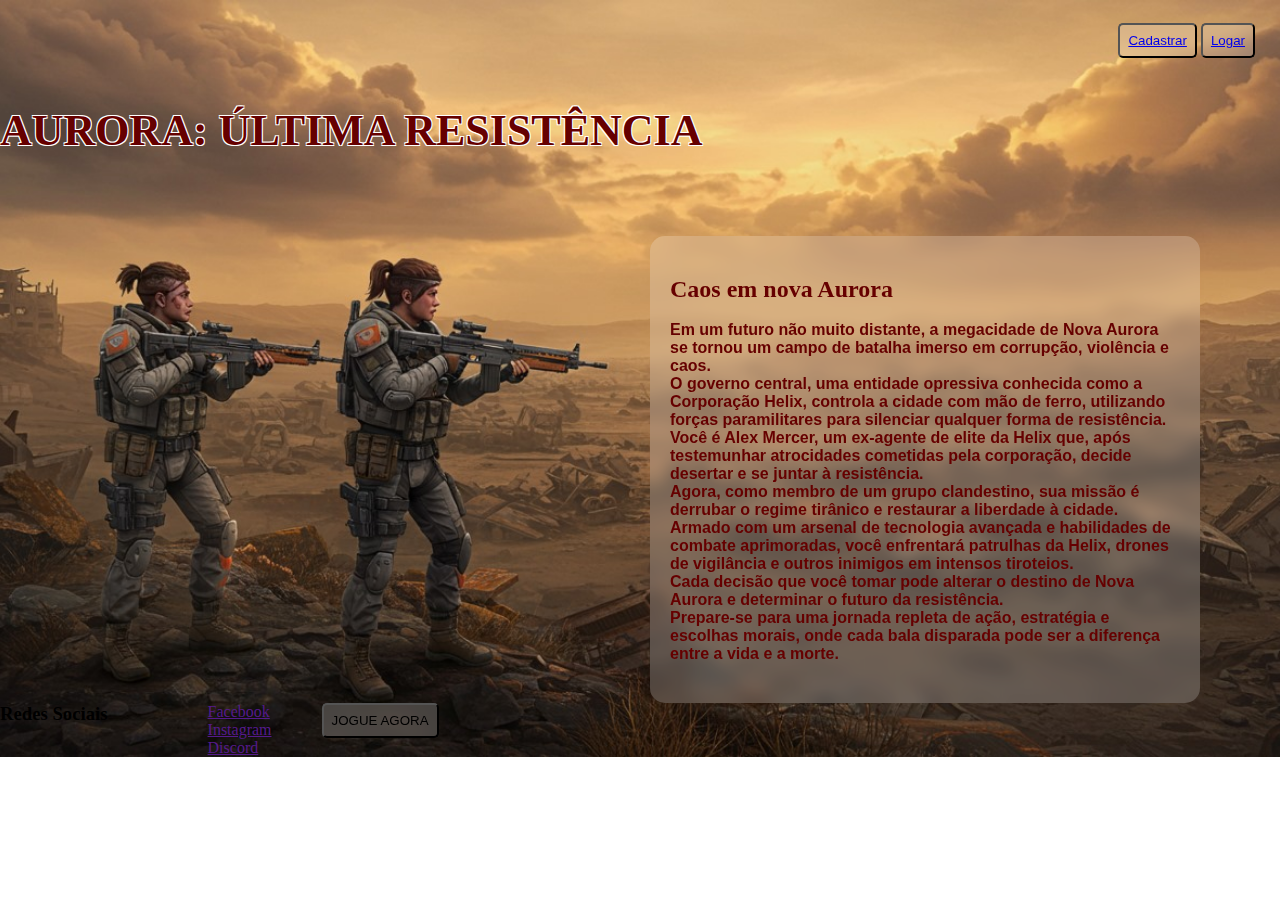
<file: index.html>
<!DOCTYPE html>
<html lang="pt-br">

<head>
  <meta charset="UTF-8">
  <meta name="viewport" content="width=device-width, initial-scale=1.0">
  <title>Aurora Última Resistência</title>

  <link rel="stylesheet" href="./css/page1.css">
</head>

<body>
  <nav class="buttonPage1">
    <br>
    <div >
      <button><a target="_blank" href="page3.html">Cadastrar</a></button>
      <button><a target="_blank" href="page2.html">Logar</a></button>
    </div>
  </nav>
  <section>
     <div class="titulo">
      <h1>AURORA: ÚLTIMA RESISTÊNCIA</h1>
    </div>
  </section>
  <section class="container">
    <div>
      <h2>Caos em nova Aurora</h2>
      <br>
      <strong>
        <p style="font-family: 'Trebuchet MS', 'Lucida Sans Unicode', 'Lucida Grande', 'Lucida Sans', Arial, sans-serif;">Em um futuro não muito distante, a megacidade de Nova Aurora se tornou um campo de batalha imerso em
          corrupção, violência e caos. <br>O governo central, uma entidade opressiva conhecida como a Corporação Helix,
          controla a cidade com mão de ferro, utilizando forças paramilitares para silenciar qualquer forma de
          resistência.
          <br>
          Você é Alex Mercer, um ex-agente de elite da Helix que, após testemunhar atrocidades cometidas pela
          corporação, decide desertar e se juntar à resistência. <br>
          Agora, como membro de um grupo clandestino, sua missão é derrubar o regime tirânico e restaurar a liberdade à
          cidade.
          <br>Armado com um arsenal de tecnologia avançada e habilidades de combate aprimoradas, você enfrentará
          patrulhas da Helix, drones de vigilância e outros inimigos em intensos tiroteios. <br>
          Cada decisão que você tomar pode alterar o destino de Nova Aurora e determinar o futuro da resistência.
          <br>Prepare-se para uma jornada repleta de ação, estratégia e escolhas morais, onde cada bala disparada pode
          ser a diferença entre a vida e a morte.
        </p>
      </strong>

    </div>
  </section>
  <footer>
     <h3>Redes Sociais</h3><br>
    <div class="rodape">
     
      <a href="">Facebook</a><br>
      <a href="">Instagram</a><br>
      <a href="">Discord</a><br>
    </div>
    <div>
      <button><a href="../page2/page2.html" target="_blank" rel="noopener noreferrer"></a>JOGUE AGORA</button>
    </div>
  </footer>
</body>

</html>
</file>
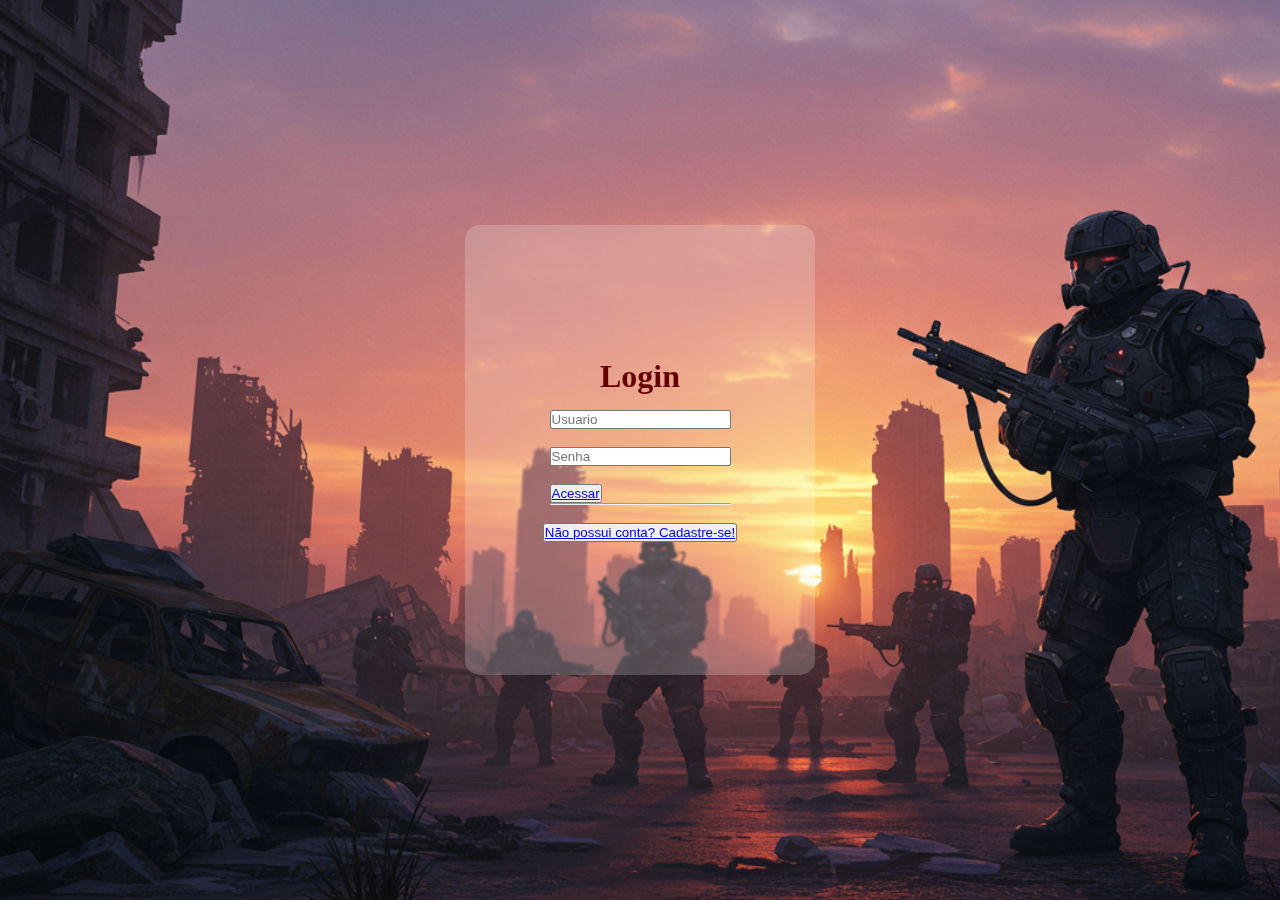
<file: page2.html>
<!DOCTYPE html>
<html lang="en">

<head>
    <meta charset="UTF-8">
    <meta name="viewport" content="width=device-width, initial-scale=1.0">
    <title>Login</title>
    <link rel="stylesheet" href="./css/page2.css">
</head>

<body>
    <section class="container">
        <h1>Login</h1>
        <div>
            <input type="email" placeholder="Usuario"> <br> <br>
            <input type="password" placeholder="Senha"> <br> <br>
            <button><a href="./page4.html">Acessar</a></button> 
            <hr>
        </div> <br>
        <div>
            <button><a href="./page3.html">Não possui conta? Cadastre-se!</a></button>
        </div>




    </section>
</body>

</html>
</file>
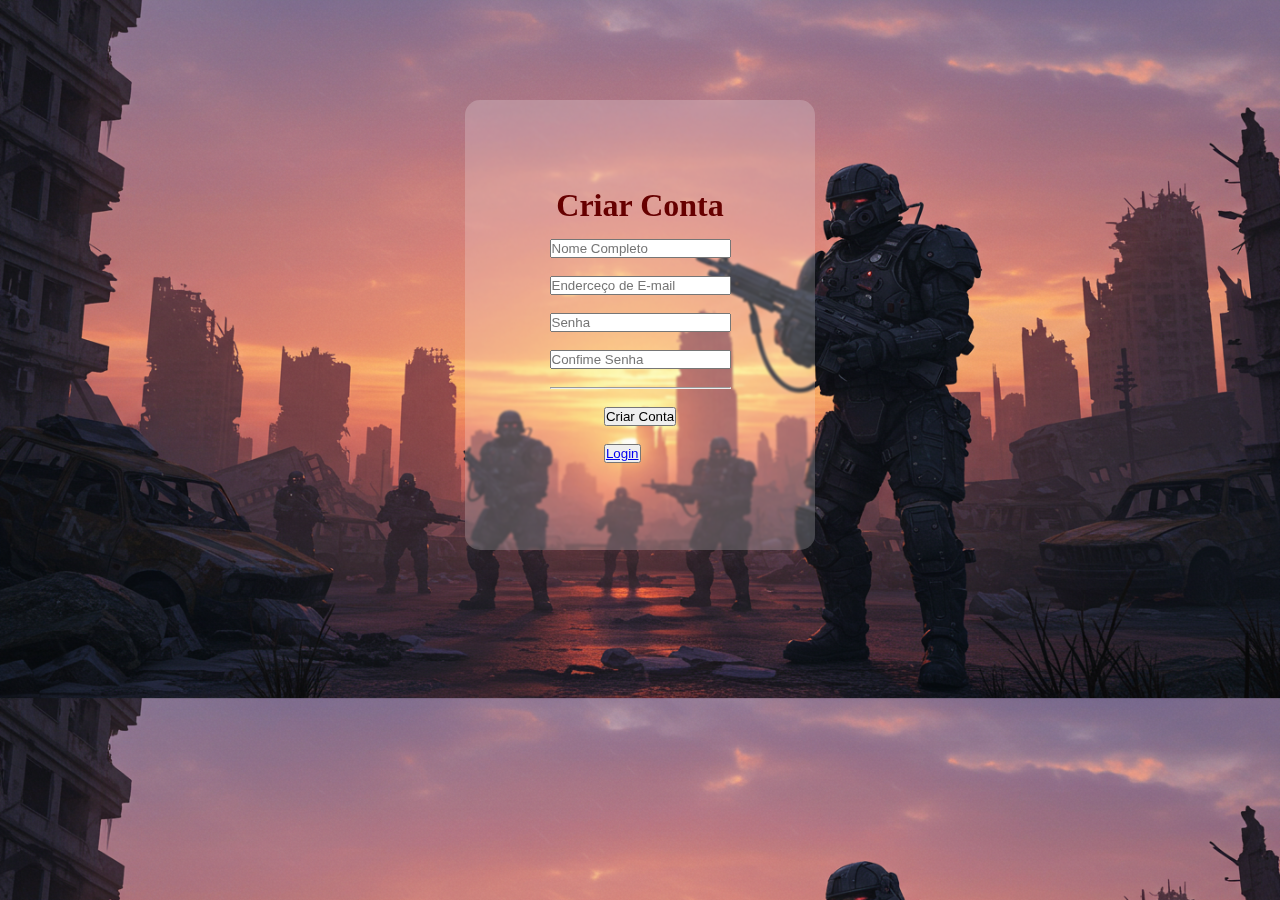
<file: page3.html>
<!DOCTYPE html>
<html lang="en">

<head>
    <meta charset="UTF-8">
    <meta name="viewport" content="width=device-width, initial-scale=1.0">
    <title>Login</title>
    <link rel="stylesheet" href="./css/page3.css">
</head>

<body>
    <section class="container">
        <h1>Criar Conta</h1>
        <div>
            <input type="text" placeholder="Nome Completo"><br> <br>
            <input type="email" placeholder="Enderceço de E-mail"> <br> <br>
            <input type="password" placeholder="Senha"> <br> <br>
            <input type="password" placeholder="Confime Senha"> <br> <br>
            
            <hr>
        </div> <br>
        <div>
            <button>Criar Conta</button> <br><br>
            <button><a href="./page2.html">Login</a></button>
        </div>




    </section>
</body>

</html>
</file>
<file: css/page2.css>
*{
    margin:0;
    padding: 0;
    box-sizing: border-box;
}

@media(max-width: 760px){
    body{
    width: 100vw;
    background-image:url('../../src/login.jpg');
    background-size: cover;
    background-repeat: no-repeat;
    display: flex;
    justify-content: center;
    height:100vh;
    


    .container{
        display: flex;
        align-content: center;
        border-radius:15px ;
        background-color: aliceblue;
        
        background: rgba(255, 255, 255, 0.2); 
        backdrop-filter: blur(1px); 
        -webkit-backdrop-filter: blur(10px); 

        min-width: 350px;
        height: 450px;

        align-self: center;
        flex-direction: column;
        align-items: center;
        justify-content: center;
        

    }
    .container h1{
        text-align: center;
        margin-bottom: 15px;
        color:#660000 ;
    }
}
}



@media(min-width:761px) and (max-width:1023px){
    
body{
    background-color: black;
    background-image:url('../../src/login.jpg');
    background-size: cover;
    display: flex;
    justify-content: center;
    height:100vh;
    width: 100vw;
    


    .container{
        display: flex;
        align-content: center;
        border-radius:15px ;
        background-color: aliceblue;
        
        background: rgba(255, 255, 255, 0.2); 
        backdrop-filter: blur(1px); 
        -webkit-backdrop-filter: blur(10px); 

        min-width: 450px;
        height: 550px;

        align-self: center;
        flex-direction: column;
        align-items: center;
        justify-content: center;
        font-size: 25px;
        

    }
    .container h1{
        text-align: center;
        margin-bottom: 15px;
        color:#660000 ;
    }
   
}


}

@media(min-width:1024px){
body{
    background-color: black;
    background-image:url('../../src/login.jpg');
    background-size: cover;
    display: flex;
    justify-content: center;
    height:100vh;
    width: 100vw;
    


    .container{
        display: flex;
        align-content: center;
        border-radius:15px ;
        background-color: aliceblue;
        
        background: rgba(255, 255, 255, 0.2); 
        backdrop-filter: blur(1px); 
        -webkit-backdrop-filter: blur(10px); 

        min-width: 350px;
        height: 450px;

        align-self: center;
        flex-direction: column;
        align-items: center;
        justify-content: center;
        

    }
    .container h1{
        text-align: center;
        margin-bottom: 15px;
        color:#660000 ;
    }
   
}

}
</file>
<file: css/page3.css>
*{
    margin:0;
    padding: 0;
    box-sizing: border-box;
}

body{

    background-image:url('../../src/login.jpg');
    background-size: cover;
    display: flex;
    justify-content: center;
    height: 650px;
    


    .container{
        display: flex;
        align-content: center;
        border-radius:15px ;
        background-color: aliceblue;
        
        background: rgba(255, 255, 255, 0.2); 
        backdrop-filter: blur(1px); 
        -webkit-backdrop-filter: blur(10px); 

        min-width: 350px;
        height: 450px;

        align-self: center;
        flex-direction: column;
        align-items: center;
        justify-content: center;
        

    }
    .container h1{
        text-align: center;
        margin-bottom: 15px;
        color:#660000 ;
    }
   
}
</file>
<file: css/page1.css>
/* reset do css */

*{
    margin:0;
    padding: 0;
    box-sizing: border-box;
}







/* Css mobile */
@media(max-width: 760px){
   body{
    display: flex;
    flex-direction: column;
    align-content: center;
    justify-content: center;
    background-image:url('../../src/imagem\ jogo\ inicial.jpeg');
    background-repeat: no-repeat;
    background-position: center;
    background-size: cover;
    
    
}

nav{
    display: flex;
    flex-direction: column;
    font-size: 10px;
    align-items: center;
    justify-content: center;
    
    
}

.titulo{
    margin-right: 0px;
    margin-top: 0px;
    ;
}



    h1{
        color: #660000;
        text-shadow: 
        -1px -1px 0 white,
        1px -1px 0 white,
        -1px  1px 0 white,
        1px  1px 0 white;
        font-family: Cambria, Cochin, Georgia, Times, 'Times New Roman', serif;
        font-size: 44px;
        
    }

    .buttonPage1{
        display: flex;
        gap: 2vh;
        margin: 2vh;

        a{
            text-decoration: none;
            color: #660000;
            font-weight: bold;
        }

    }

    button{
        border-radius: 5px;
        background-color: aliceblue;
        background: rgba(255, 255, 255, 0.2); 
        backdrop-filter: blur(8px); 
        -webkit-backdrop-filter: blur(10px);
        padding: 8px 8px 8px 8px;

    }


    .container{

        
  
    justify-content: center;
   
    
        /* Alinhamento dos itens */
        display:flex ;
        
        flex-direction: column;


        border-radius:15px ;
        padding: 40px;
        margin-left:5vh;
        margin-right: 5vh;

        /* Cores do fundo */
        background-color: aliceblue;
        background: rgba(255, 255, 255, 0.2); 
        backdrop-filter: blur(8px); 
        -webkit-backdrop-filter: blur(10px);

        /* Cor da letra */
        color: #660000;
        
    }

    footer{
        
      color: white;
      display: flex;
      flex-direction: column;
      gap: 2vh;
      align-items: center;
      margin-top: 1vh;

      a{
        text-decoration: none;
        color:white;

      }
        


    }

.rodape{
    display: flex;
    justify-content: space-evenly;
    gap: 20px;
}




}


/* ------------------ */

/* css tablet */
@media(min-width:761px) and (max-width:1023px){

    body{
        display: flex;
        flex-direction: column;
        align-items: center;
        justify-items: center;
        height: 100vh;
        width: 100vw;
        justify-content: center;
        background-image:url('../../src/imagem\ jogo\ inicial.jpeg');
        background-repeat: no-repeat;
        background-position: center;
        background-size: cover;
        image-resolution: from-image;
        
    }

     nav{
        display: flex;
        justify-items: center;
        align-items: center;
        position: absolute;
        top: 0;

    
    }


    .titulo{
        
        text-align: center;
        margin-bottom: 65px;
    }


    h1{
        color: #660000;
        text-shadow: 
        -1px -1px 0 white,
        1px -1px 0 white,
        -1px  1px 0 white,
        1px  1px 0 white;
        font-family: Cambria, Cochin, Georgia, Times, 'Times New Roman', serif;
        font-size:45px;
        
    }

    .buttonPage1{
        display: flex;
        gap: 2vh;
        margin: 2vh;
        position: absolute;
     right: 0;
        top: 0;
       
        a{
            text-decoration: none;
            color: #660000;
            font-weight: bold;
        }

    }

    button{
        border-radius: 5px;
        background-color: aliceblue;
        background: rgba(255, 255, 255, 0.2); 
        backdrop-filter: blur(8px); 
        -webkit-backdrop-filter: blur(10px);
        padding: 8px 8px 8px 8px;
    

    }


    .container{
        /* Alinhamento dos itens */
        display:flex ;
        flex-direction: column;
        border-radius:15px ;
        max-width: 85vw;
        padding: 70px;
        margin-left: 2.5vh;

        /* Cores do fundo */
        background-color: aliceblue;
        background: rgba(255, 255, 255, 0.2); 
        backdrop-filter: blur(8px); 
        -webkit-backdrop-filter: blur(10px);

        /* Cor da letra */
        color: #660000;
        
    }

 
    footer{
        position: absolute;
        bottom: 0;
      color: white;
      display: flex;
      flex-direction: column;
      gap: 0.5vh;
      align-items: center;
      

      a{
        text-decoration: none;
        color:white;

      }
        


    }

.rodape{
    display: flex;
    justify-content: space-evenly;
    gap: 20px;
}

}






/* --------------------- */

/* css web */

@media(min-width:1024px){

    body{
        background-image:url('../../src/imagem\ jogo\ inicial.jpeg');
        background-repeat: no-repeat;
        background-position: center;
        background-size: cover;

        align-items: center;
        
    }



    nav{
        display: flex;
        gap: 25px;
        justify-content: right;
        align-items: center;
        height: 80px;
        margin-right: 25px;
    }

    .titulo{
        margin-right: 180px;
        margin-top: 25px;
    }


    h1{
        color: #660000;
        text-shadow: 
        -1px -1px 0 white,
        1px -1px 0 white,
        -1px  1px 0 white,
        1px  1px 0 white;
        font-family: Cambria, Cochin, Georgia, Times, 'Times New Roman', serif;
        font-size: 44px;
        
    }

    .buttonPage1{
        display: flex;
        gap: 25px;

    }

    button{
        border-radius: 5px;
        background-color: aliceblue;
        background: rgba(255, 255, 255, 0.2); 
        backdrop-filter: blur(8px); 
        -webkit-backdrop-filter: blur(10px);
        padding: 8px 8px 8px 8px;

    }






    .container{
        /* Alinhamento dos itens */
        display:flex ;
        flex-direction: column;
        border-radius:15px ;
        max-width: 550px;
        max-height: 950px;
        gap: 25px;
        padding: 40px 20px  40px 20px;
        justify-self: right;
        margin: 80px 80px 0 0 ;

        /* Cores do fundo */
        background-color: aliceblue;
        background: rgba(255, 255, 255, 0.2); 
        backdrop-filter: blur(8px); 
        -webkit-backdrop-filter: blur(10px);

        /* Cor da letra */
        color: #660000;
        
    }

    footer{
        display: flex;
        gap: 50px;
        


    }
}
</file>
